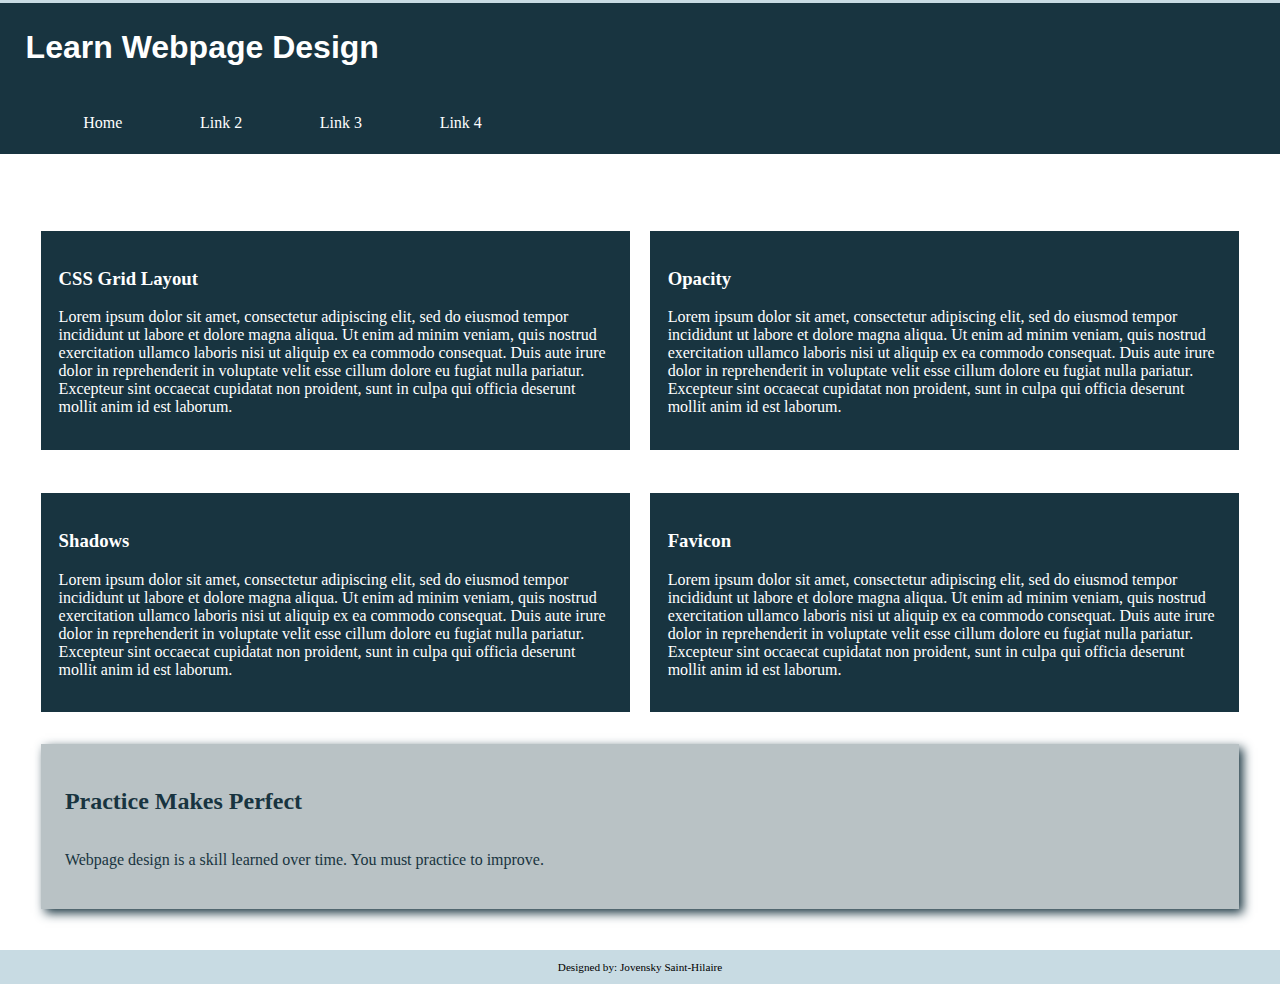
<file: apply/index.html>
<!DOCTYPE html>
<!-- Student's Name Jovensky Saint-hilaire, 
    Today's Date 10/26/22 -->
<html lang="en">
<head>
	<title>Webpage Design</title>
	<meta charset="utf-8">
    <link rel="stylesheet" href="css/apply07.css">
    <meta name="viewport" content="width=device-width, initial-scale=1.0">
    <link rel="icon" type="image/png" sizes="32x32" href="images/favicon-32.png">
    <link rel="apple-touch-icon" sizes="180x180" href="images/apple-touch-icon.png">
    <link rel="shortcut icon" sizes="192x192" href="images/android-chrome-192.png">
</head>
<body>

	<div id="container">

        <!-- Use the header area for the website name or logo -->
        <header>
            <h1>Learn Webpage Design</h1>
        </header>

        <!-- Use the nav area to add hyperlinks to other pages within the website -->
        <nav>
            <ul>
                <li><a href="#">Home</a></li>
                <li><a href="#">Link 2</a></li>
                <li><a href="#">Link 3</a></li>
                <li><a href="#">Link 4</a></li>
            </ul>
        </nav>

        <!-- Use the main area to add the main content of the webpage -->
        <main>

            <article class="grid">
                    <section>
                        <h3>CSS Grid Layout</h3>
                        <p>Lorem ipsum dolor sit amet, consectetur adipiscing elit, sed do eiusmod tempor incididunt ut labore et dolore magna aliqua. Ut enim ad minim veniam, quis nostrud exercitation ullamco laboris nisi ut aliquip ex ea commodo consequat. Duis aute irure dolor in reprehenderit in voluptate velit esse cillum dolore eu fugiat nulla pariatur. Excepteur sint occaecat cupidatat non proident, sunt in culpa qui officia deserunt mollit anim id est laborum.</p>
                    </section>

                    <section>
                        <h3>Opacity</h3>
                        <p>Lorem ipsum dolor sit amet, consectetur adipiscing elit, sed do eiusmod tempor incididunt ut labore et dolore magna aliqua. Ut enim ad minim veniam, quis nostrud exercitation ullamco laboris nisi ut aliquip ex ea commodo consequat. Duis aute irure dolor in reprehenderit in voluptate velit esse cillum dolore eu fugiat nulla pariatur. Excepteur sint occaecat cupidatat non proident, sunt in culpa qui officia deserunt mollit anim id est laborum.</p>
                    </section>

                    <section>
                        <h3>Shadows</h3>
                        <p>Lorem ipsum dolor sit amet, consectetur adipiscing elit, sed do eiusmod tempor incididunt ut labore et dolore magna aliqua. Ut enim ad minim veniam, quis nostrud exercitation ullamco laboris nisi ut aliquip ex ea commodo consequat. Duis aute irure dolor in reprehenderit in voluptate velit esse cillum dolore eu fugiat nulla pariatur. Excepteur sint occaecat cupidatat non proident, sunt in culpa qui officia deserunt mollit anim id est laborum.</p>
                    </section>

                    <section>
                        <h3>Favicon</h3>
                        <p>Lorem ipsum dolor sit amet, consectetur adipiscing elit, sed do eiusmod tempor incididunt ut labore et dolore magna aliqua. Ut enim ad minim veniam, quis nostrud exercitation ullamco laboris nisi ut aliquip ex ea commodo consequat. Duis aute irure dolor in reprehenderit in voluptate velit esse cillum dolore eu fugiat nulla pariatur. Excepteur sint occaecat cupidatat non proident, sunt in culpa qui officia deserunt mollit anim id est laborum.</p>
                    </section>

                    <aside>
                        <h2>Practice Makes Perfect</h2>
                        <p>Webpage design is a skill learned over time. You must practice to improve.</p>
                    </aside>

            </article>

        </main>

        <!-- Use the footer area to add webpage footer content -->
        <footer>
            <p>Designed by: Jovensky Saint-Hilaire</p>
        </footer>

	</div>
	
</body>
</html>
</file>
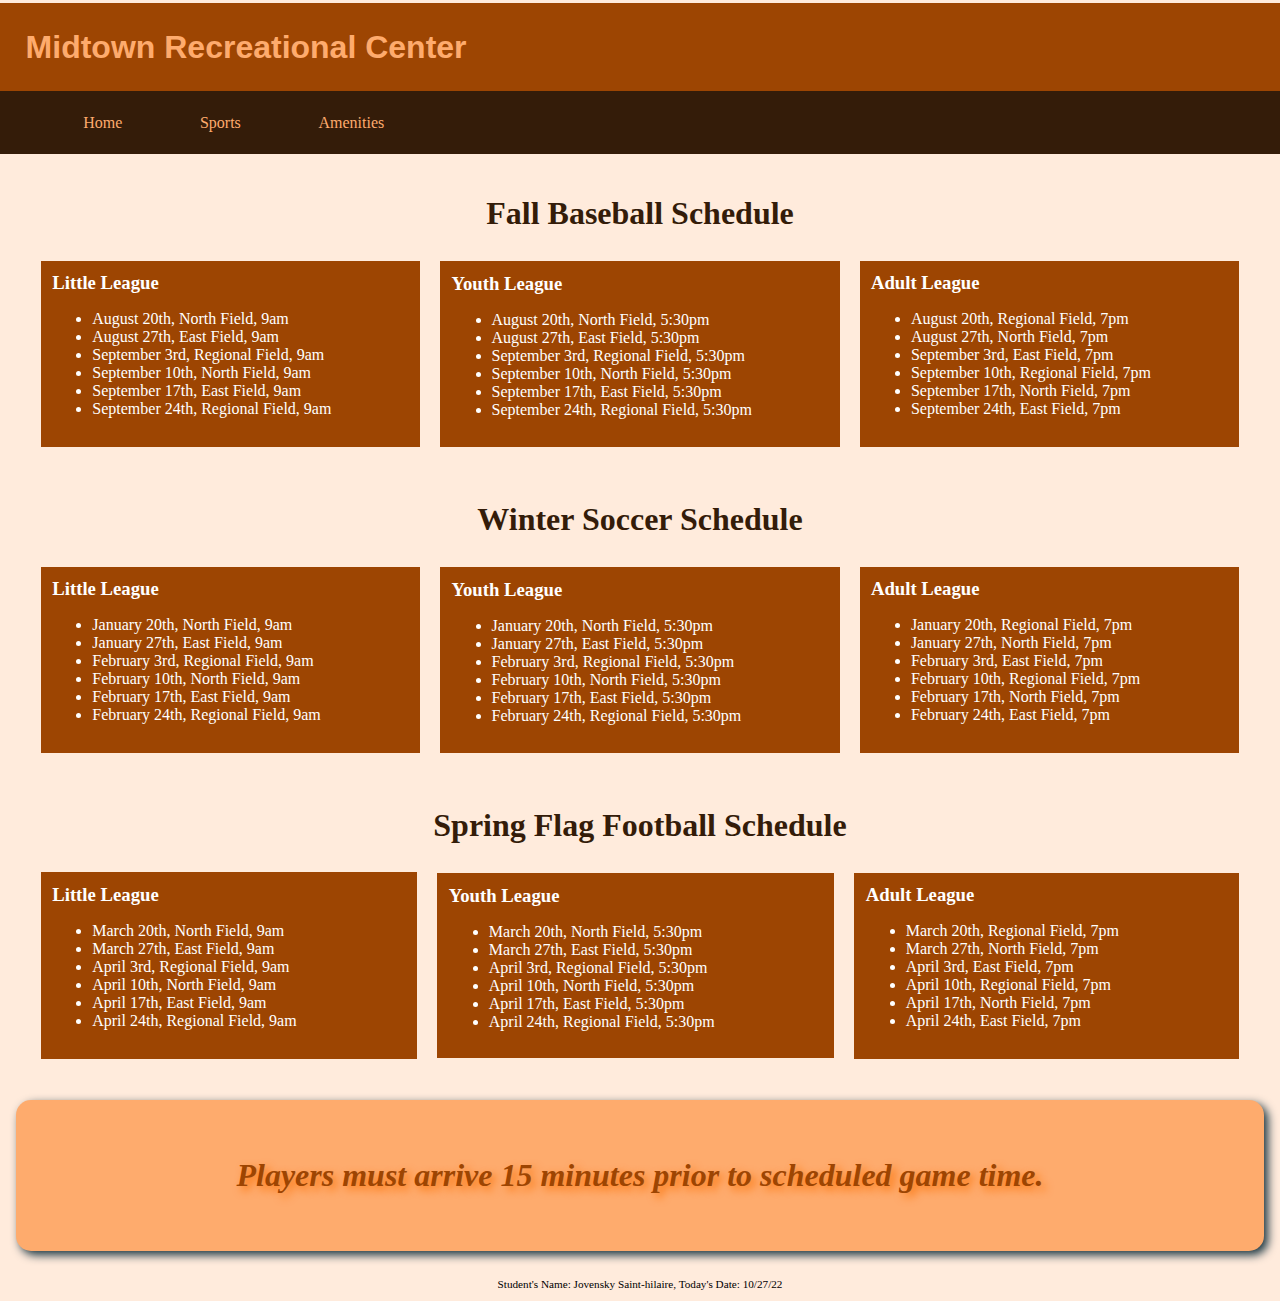
<file: analyze/analyze07.html>
<!DOCTYPE html>
<!-- Student's Name: Jovensky Sainthilaiew, Today's Date:10/27/22 -->
<html lang="en">
<head>
	<title>Game Schedule</title>
	<meta charset="utf-8">
    <link rel="stylesheet" href="css/styles07.css">
    <meta name="viewport" content="width=device-width, initial-scale=1.0">
    <link rel="apple-touch-icon" sizes="180x180" href="/apple-touch-icon.png">
    <link rel="shortcut icon" type="image/png" sizes="32x32" href="/favicon-32x32.png">
    <link rel="shortcut icon" type="image/png" sizes="16x16" href="/favicon-16x16.png">
</head>
<body>

	<div id="container">

        <!-- Use this area for the website name or logo -->
        <header>
            <h1>Midtown Recreational Center</h1>
        </header>

        <!-- Use this area to add hyperlinks to other pages within the website -->
        <nav>
            <ul>
                <li><a href="index.html">Home</a></li>
                <li><a href="link2.html">Sports</a></li>
                <li><a href="link3.html">Amenities</a></li>
            </ul>
        </nav>

        <!-- Use the main area to add the main content of the webpage -->
        <main>
            
            <h1>Fall Baseball Schedule</h1>
            <article class="grid">

                <section>
                <h3>Little League</h3>
                <ul>				
                    <li>August 20th, North Field, 9am</li>
                    <li>August 27th, East Field, 9am</li>
                    <li>September 3rd, Regional Field, 9am</li>
                    <li>September 10th, North Field, 9am</li>
                    <li>September 17th, East Field, 9am</li>
                    <li>September 24th, Regional Field, 9am</li>
                </ul>
                </section>
                
                <section>
                <h3>Youth League</h3>
                <ul>				
                    <li>August 20th, North Field, 5:30pm</li>
                    <li>August 27th, East Field, 5:30pm</li>
                    <li>September 3rd, Regional Field, 5:30pm</li>
                    <li>September 10th, North Field, 5:30pm</li>
                    <li>September 17th, East Field, 5:30pm</li>
                    <li>September 24th, Regional Field, 5:30pm</li>
                </ul>
                </section>

                <section>
                <h3>Adult League</h3>
                <ul>
                    <li>August 20th, Regional Field, 7pm</li>
                    <li>August 27th, North Field, 7pm</li>
                    <li>September 3rd, East Field, 7pm</li>
                    <li>September 10th, Regional Field, 7pm</li>
                    <li>September 17th, North Field, 7pm</li>
                    <li>September 24th, East Field, 7pm</li>
                </ul>
                </section>

            </article>

            <h1>Winter Soccer Schedule</h1>
            <article class="grid">

                <section>
                <h3>Little League</h3>
                <ul>				
                    <li>January 20th, North Field, 9am</li>
                    <li>January 27th, East Field, 9am</li>
                    <li>February 3rd, Regional Field, 9am</li>
                    <li>February 10th, North Field, 9am</li>
                    <li>February 17th, East Field, 9am</li>
                    <li>February 24th, Regional Field, 9am</li>
                </ul>
                </section>
                
                <section>
                <h3>Youth League</h3>
                <ul>				
                    <li>January 20th, North Field, 5:30pm</li>
                    <li>January 27th, East Field, 5:30pm</li>
                    <li>February 3rd, Regional Field, 5:30pm</li>
                    <li>February 10th, North Field, 5:30pm</li>
                    <li>February 17th, East Field, 5:30pm</li>
                    <li>February 24th, Regional Field, 5:30pm</li>
                </ul>
                </section>

                <section>
                <h3>Adult League</h3>
                <ul>
                    <li>January 20th, Regional Field, 7pm</li>
                    <li>January 27th, North Field, 7pm</li>
                    <li>February 3rd, East Field, 7pm</li>
                    <li>February 10th, Regional Field, 7pm</li>
                    <li>February 17th, North Field, 7pm</li>
                    <li>February 24th, East Field, 7pm</li>
                </ul>
                </section>

            </article>
                
            <h1>Spring Flag Football Schedule</h1>
            <article class="grid">

                <section>
                <h3>Little League</h3>
                <ul>				
                    <li>March 20th, North Field, 9am</li>
                    <li>March 27th, East Field, 9am</li>
                    <li>April 3rd, Regional Field, 9am</li>
                    <li>April 10th, North Field, 9am</li>
                    <li>April 17th, East Field, 9am</li>
                    <li>April 24th, Regional Field, 9am</li>
                </ul>
                </section>
                
                <section>
                <h3>Youth League</h3>
                <ul>				
                    <li>March 20th, North Field, 5:30pm</li>
                    <li>March 27th, East Field, 5:30pm</li>
                    <li>April 3rd, Regional Field, 5:30pm</li>
                    <li>April 10th, North Field, 5:30pm</li>
                    <li>April 17th, East Field, 5:30pm</li>
                    <li>April 24th, Regional Field, 5:30pm</li>
                </ul>
                </section>

                <section>
                <h3>Adult League</h3>
                <ul>
                    <li>March 20th, Regional Field, 7pm</li>
                    <li>March 27th, North Field, 7pm</li>
                    <li>April 3rd, East Field, 7pm</li>
                    <li>April 10th, Regional Field, 7pm</li>
                    <li>April 17th, North Field, 7pm</li>
                    <li>April 24th, East Field, 7pm</li>
                </ul>
                </section>

            </article>

            <aside>
                <p>Players must arrive 15 minutes prior to scheduled game time.</p>
            </aside>

        </main>

        <!-- Use the footer area to add webpage footer content -->
        <footer>
            <p>Student's Name: Jovensky Saint-hilaire, Today's Date: 10/27/22</p>
        </footer>

	</div>
	
</body>
</html>
</file>
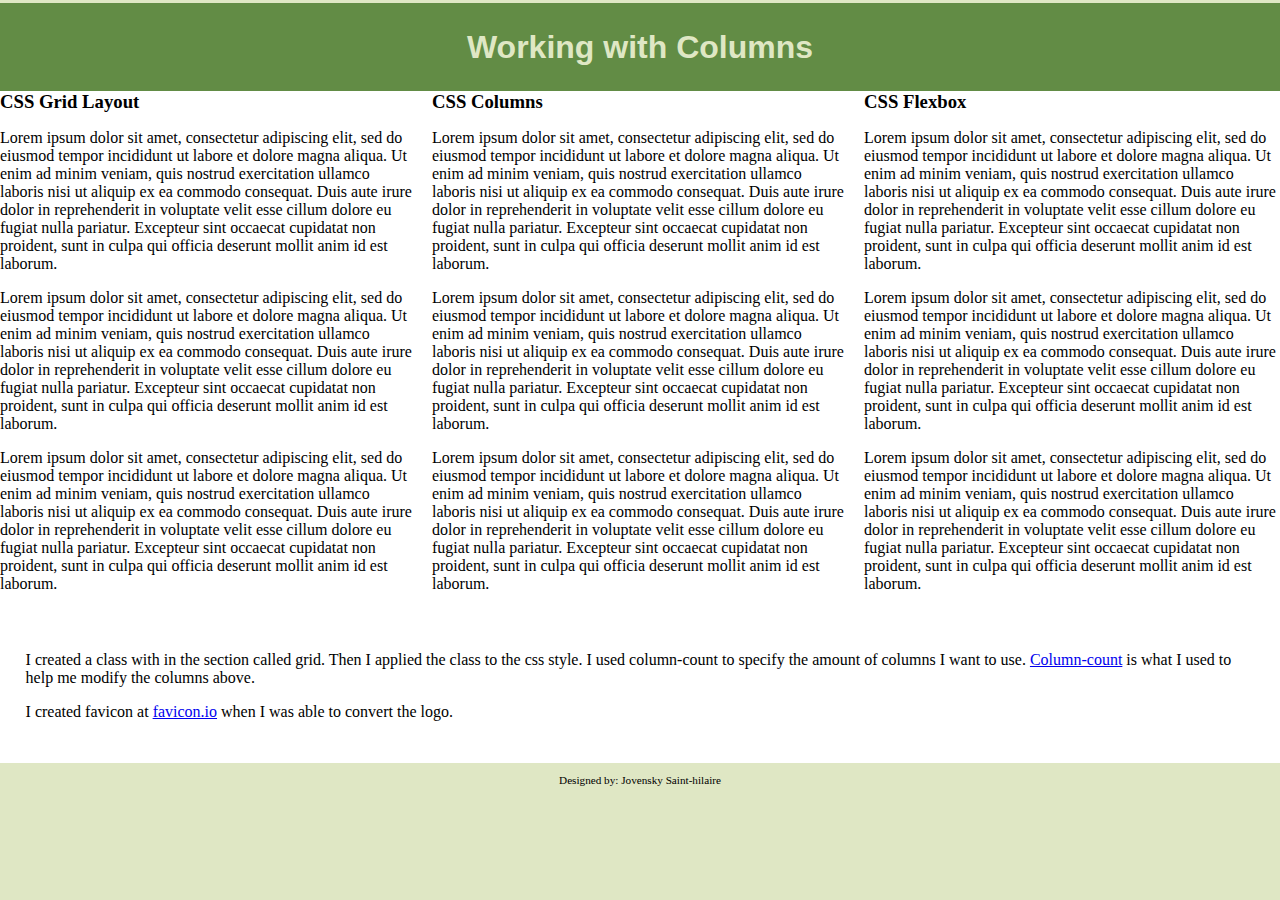
<file: extend/extend07.html>
<!DOCTYPE html>
<!-- Student's Name Jovensky Saint-hilaire, 
    Today's Date 10/26/22 -->
<html lang="en">
<head>
	<title>Chapter 7, Extend</title>
	<meta charset="utf-8">
    <link rel="stylesheet" href="css/styles07.css">
    <meta name="viewport" content="width=device-width, initial-scale=1.0">
    <link rel="apple-touch-icon" sizes="180x180" href="/apple-touch-icon.png">
    <link rel="icon" type="image/png" sizes="32x32" href="/favicon-32x32.png">
    <link rel="icon" type="image/png" sizes="16x16" href="/favicon-16x16.png">
</head>
<body>

	<div id="container">

        <!-- Use the header area for the website name or logo -->
        <header>
            <h1>Working with Columns</h1>
        </header>

        <!-- Use the main area to add the main content of the webpage -->
        <main>
            
            <article class="grid">

                <section>
                    <h3>CSS Grid Layout</h3>
                    <p>Lorem ipsum dolor sit amet, consectetur adipiscing elit, sed do eiusmod tempor incididunt ut labore et dolore magna aliqua. Ut enim ad minim veniam, quis nostrud exercitation ullamco laboris nisi ut aliquip ex ea commodo consequat. Duis aute irure dolor in reprehenderit in voluptate velit esse cillum dolore eu fugiat nulla pariatur. Excepteur sint occaecat cupidatat non proident, sunt in culpa qui officia deserunt mollit anim id est laborum.</p>
                    <p>Lorem ipsum dolor sit amet, consectetur adipiscing elit, sed do eiusmod tempor incididunt ut labore et dolore magna aliqua. Ut enim ad minim veniam, quis nostrud exercitation ullamco laboris nisi ut aliquip ex ea commodo consequat. Duis aute irure dolor in reprehenderit in voluptate velit esse cillum dolore eu fugiat nulla pariatur. Excepteur sint occaecat cupidatat non proident, sunt in culpa qui officia deserunt mollit anim id est laborum.</p>
                    <p>Lorem ipsum dolor sit amet, consectetur adipiscing elit, sed do eiusmod tempor incididunt ut labore et dolore magna aliqua. Ut enim ad minim veniam, quis nostrud exercitation ullamco laboris nisi ut aliquip ex ea commodo consequat. Duis aute irure dolor in reprehenderit in voluptate velit esse cillum dolore eu fugiat nulla pariatur. Excepteur sint occaecat cupidatat non proident, sunt in culpa qui officia deserunt mollit anim id est laborum.</p>
                </section>

                <section>
                    <h3>CSS Columns</h3>
                    <p>Lorem ipsum dolor sit amet, consectetur adipiscing elit, sed do eiusmod tempor incididunt ut labore et dolore magna aliqua. Ut enim ad minim veniam, quis nostrud exercitation ullamco laboris nisi ut aliquip ex ea commodo consequat. Duis aute irure dolor in reprehenderit in voluptate velit esse cillum dolore eu fugiat nulla pariatur. Excepteur sint occaecat cupidatat non proident, sunt in culpa qui officia deserunt mollit anim id est laborum.</p>
                    <p>Lorem ipsum dolor sit amet, consectetur adipiscing elit, sed do eiusmod tempor incididunt ut labore et dolore magna aliqua. Ut enim ad minim veniam, quis nostrud exercitation ullamco laboris nisi ut aliquip ex ea commodo consequat. Duis aute irure dolor in reprehenderit in voluptate velit esse cillum dolore eu fugiat nulla pariatur. Excepteur sint occaecat cupidatat non proident, sunt in culpa qui officia deserunt mollit anim id est laborum.</p>
                    <p>Lorem ipsum dolor sit amet, consectetur adipiscing elit, sed do eiusmod tempor incididunt ut labore et dolore magna aliqua. Ut enim ad minim veniam, quis nostrud exercitation ullamco laboris nisi ut aliquip ex ea commodo consequat. Duis aute irure dolor in reprehenderit in voluptate velit esse cillum dolore eu fugiat nulla pariatur. Excepteur sint occaecat cupidatat non proident, sunt in culpa qui officia deserunt mollit anim id est laborum.</p>
                </section>

                <section>
                    <h3>CSS Flexbox</h3>
                    <p>Lorem ipsum dolor sit amet, consectetur adipiscing elit, sed do eiusmod tempor incididunt ut labore et dolore magna aliqua. Ut enim ad minim veniam, quis nostrud exercitation ullamco laboris nisi ut aliquip ex ea commodo consequat. Duis aute irure dolor in reprehenderit in voluptate velit esse cillum dolore eu fugiat nulla pariatur. Excepteur sint occaecat cupidatat non proident, sunt in culpa qui officia deserunt mollit anim id est laborum.</p>
                    <p>Lorem ipsum dolor sit amet, consectetur adipiscing elit, sed do eiusmod tempor incididunt ut labore et dolore magna aliqua. Ut enim ad minim veniam, quis nostrud exercitation ullamco laboris nisi ut aliquip ex ea commodo consequat. Duis aute irure dolor in reprehenderit in voluptate velit esse cillum dolore eu fugiat nulla pariatur. Excepteur sint occaecat cupidatat non proident, sunt in culpa qui officia deserunt mollit anim id est laborum.</p>
                    <p>Lorem ipsum dolor sit amet, consectetur adipiscing elit, sed do eiusmod tempor incididunt ut labore et dolore magna aliqua. Ut enim ad minim veniam, quis nostrud exercitation ullamco laboris nisi ut aliquip ex ea commodo consequat. Duis aute irure dolor in reprehenderit in voluptate velit esse cillum dolore eu fugiat nulla pariatur. Excepteur sint occaecat cupidatat non proident, sunt in culpa qui officia deserunt mollit anim id est laborum.</p>
                </section>
                
            </article>
            
            <aside>
                <!-- Use the paragraph element below to summarize the method you used to create your columns. Identify the resource you used and include a link to the resource that opens in a new tab. -->
                <p>I created a class with in the section called grid. Then I applied the class to the css style. I used column-count to specify the amount of columns I want to use. <a href="https://developer.mozilla.org/en-US/docs/Learn/CSS/CSS_layout/Multiple-column_Layout" target="_blank">Column-count</a> is what I used to help me modify the columns above.</p>
                
                <!-- Use the paragraph element below to note the resource you used to create your favicon. Include a link to the resource that opens in a new tab. -->
                <p>I created favicon at <a href="https://favicon.io/favicon-converter/" target="_blank">favicon.io</a> when I was able to convert the logo. </p>
            </aside>

        </main>

        <!-- Use the footer area to add webpage footer content -->
        <footer>
            <p>Designed by: Jovensky Saint-hilaire</p>
        </footer>

	</div>
	
</body>
</html>
</file>
<file: apply/css/apply07.css>
/*
Author:Jovensky Saint-hilaire
Date:10/26/22
File Name chapter 7: 
*/

/* CSS Reset */
body, header, nav, main, footer, h1, div,article, section, aside {
    margin: 0;
    padding: 0;
    border: 0;
}

/* Style rule for body */
body {
	background-color: #c8dbE3;
}

/* Style rules for mobile viewport */

/* Style rule for header */
header {
	font-family: Verdana, Arial, sans-serif;
	margin-top: 0.2em;
	background-color: #183440;
	color: #fff;
	padding: 2%;
}

/* Style rules for nav area */
nav {
	background-color: #183440;
	padding: 0.5%;
}

nav li {
	display: inline;
}

nav li a {
	color: #fff;
	padding: 1% 3%;
	text-decoration: none;
}

/* Style rules for main content  */
main {
	padding: 1em;
	background-color: #fff;
}

section{
	background-color: #183440;
	color:#fff;
	margin-top: 4%;
	padding:3%;
}

article{
	margin-top: 1%;
	padding:2%;
}

aside{
	background-color:rgba(24, 52, 64, 0.3);
	margin-top: 1%;
	padding:2%;
	color: #183440;
	box-shadow:4px 4px 10px #183440 ;

}

footer {
	font-size: .70em;
	text-align: center;
}

/* Media Query for Tablet Viewport */
@media screen and (min-width: 650px), print {
	.grid{
		display: grid;
		grid-template-columns: auto auto;
		grid-gap: 20px;
	}
    aside{
		display: grid;
		grid-template-columns: auto;
		grid-column: 1 / span 2;
	}
    
}

/* Media Query for Desktop Viewport */
@media screen and (min-width: 1024px), print {
	grid{
		display:grid;
		grid-template-columns: auto;
	}
	aside{
		display:grid;
		grid-template-rows: 1 / span 4;
		
	}

    
}
</file>
<file: analyze/css/styles07.css>
/*
Author:Jovensky Sainthilaire
Date:10/27/22
File Name: analyze
*/

/* CSS Reset */
body, header, nav, main, footer, h1, h3, div,article, section, aside {
    margin: 0;
    padding: 0;
    border: 0;
}

/* Style rule for body */
body {
	background-color: #ffebdc;
}

/* Style rules for mobile viewport */

/* Style rule for header */
header {
	font-family: Verdana, Arial, sans-serif;
	margin-top: 0.2em;
	background-color: #9d4502;
	color: #feab6d;
	padding: 2%;
}

/* Style rules for nav area */
nav {
	background-color: #341c09;
	padding: 0.5%;
}

nav li {
	display: inline;
}

nav li a {
	color: #feab6d;
	padding: 1% 3%;
	text-decoration: none;
}

/* Style rules for main content  */
main {
	padding: 1em;
}

main h1 {
    color: #341c09;
    text-align: center;
    margin-top: 2%;
}

section {
    color: #fff;
    background-color: #9d4502;
    padding: 3%;
    margin-top: 1%;
    margin-bottom: 1%;
    margin-left: 0;
    margin-right: 0;
}

article {
    padding: 2%;
}

aside {
    background-color: #feab6d;
    padding: 2%;
    margin-top: 1%;
    color: #9d4502;
    font-size: 2em;
    font-weight: bold;
    font-style: italic;
    text-align: center;
    border-radius: 15px;
    text-shadow: 4px 4px 8px #fc7307;
    box-shadow: 4px 4px 10px  #183440;
}

footer {
	font-size: .70em;
	text-align: center;
}

/* Media Query for Tablet Viewport */
@media screen and (min-width: 700px), print {
    .grid{
        display: grid;
        grid-template-columns: auto auto auto;
        grid-gap: 20px;
    }
    aside{
        grid-template-rows: 1 / span 3;
    }
    
}
</file>
<file: extend/css/styles07.css>
/*
Author:Jovensky Saint-hilaire
Date:10/26/22
File Name chapter 7: 
*/

/* CSS Reset */
body, header, main, footer, h1, h3, section, article {
    margin: 0;
    padding: 0;
    border: 0;
}

/* Style rule for body */
body {
	background-color: #dfe7c4;
}

/* Style rule for header */
header {
	font-family: Verdana, Arial, sans-serif;
	margin-top: 0.2em;
	background-color: #628c45;
	color: #dfe7c4;
	padding: 2%;
    text-align: center;
}

/* Style rules for main content  */
main {
	background-color: #fff;
}

.grid{
	column-count:3;
}

aside {
    padding: 2%;
}

footer {
	font-size: .70em;
	text-align: center;
}
</file>
